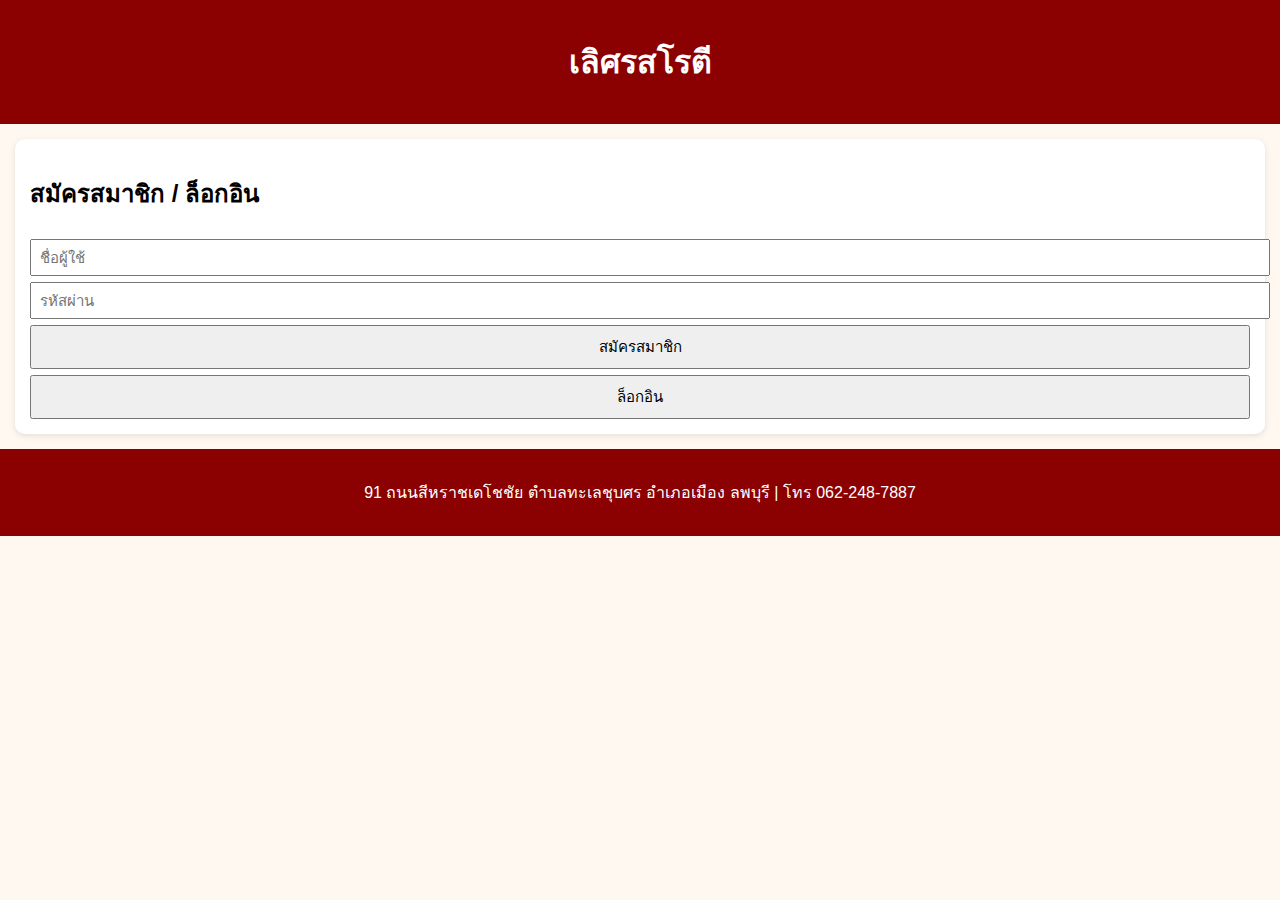
<file: index.html>
<!DOCTYPE html>
<html lang="th">
<head>
<meta charset="UTF-8">
<title>เลิศรสโรตี</title>
<link rel="stylesheet" href="style.css">
<link rel="manifest" href="manifest.json">
<meta name="theme-color" content="#8b0000">

</head>
<script>
if("serviceWorker" in navigator){
  navigator.serviceWorker.register("service-worker.js");
}
</script>
<body onload="checkCustomer()">

<header>
<h1>เลิศรสโรตี</h1>
<nav>
<button onclick="showPage('menu')">เมนู</button>
<button onclick="showPage('cart')">ตะกร้า</button>
<button onclick="showPage('orders')">คำสั่งซื้อ</button>
<button onclick="logout()">ออกจากระบบ</button>
</nav>
</header>

<div class="container">

<!-- เมนู -->
<div id="menu">
  <h2>เมนูโรตี</h2>
  <div class="menu" id="menuList"></div>
</div>

<!-- ตะกร้า -->
<div id="cart" class="hidden">
<h2>ตะกร้าสินค้า</h2>
<div id="cartList"></div>
<h3 id="total"></h3>
<button onclick="checkout()">สั่งซื้อ</button>
</div>

<!-- ชำระเงิน -->
<div id="payment" class="hidden">
<h2>ชำระเงิน</h2>
<p>สแกน QR เพื่อชำระเงิน</p>
<img src="https://api.qrserver.com/v1/create-qr-code/?size=200x200&data=PromptPay123456">
<button onclick="confirmPayment()">ยืนยันชำระเงิน</button>
</div>

<!-- คำสั่งซื้อ -->
<div id="orders" class="hidden">
<h2>รายการคำสั่งซื้อ</h2>
<div id="orderList"></div>
</div>

</div>

<footer>
<p>91 ถนนสีหราชเดโชชัย ตำบลทะเลชุบศร อำเภอเมือง ลพบุรี | โทร 062-248-7887</p>
</footer>

<script src="script.js"></script>
</body>
</html>
</file>
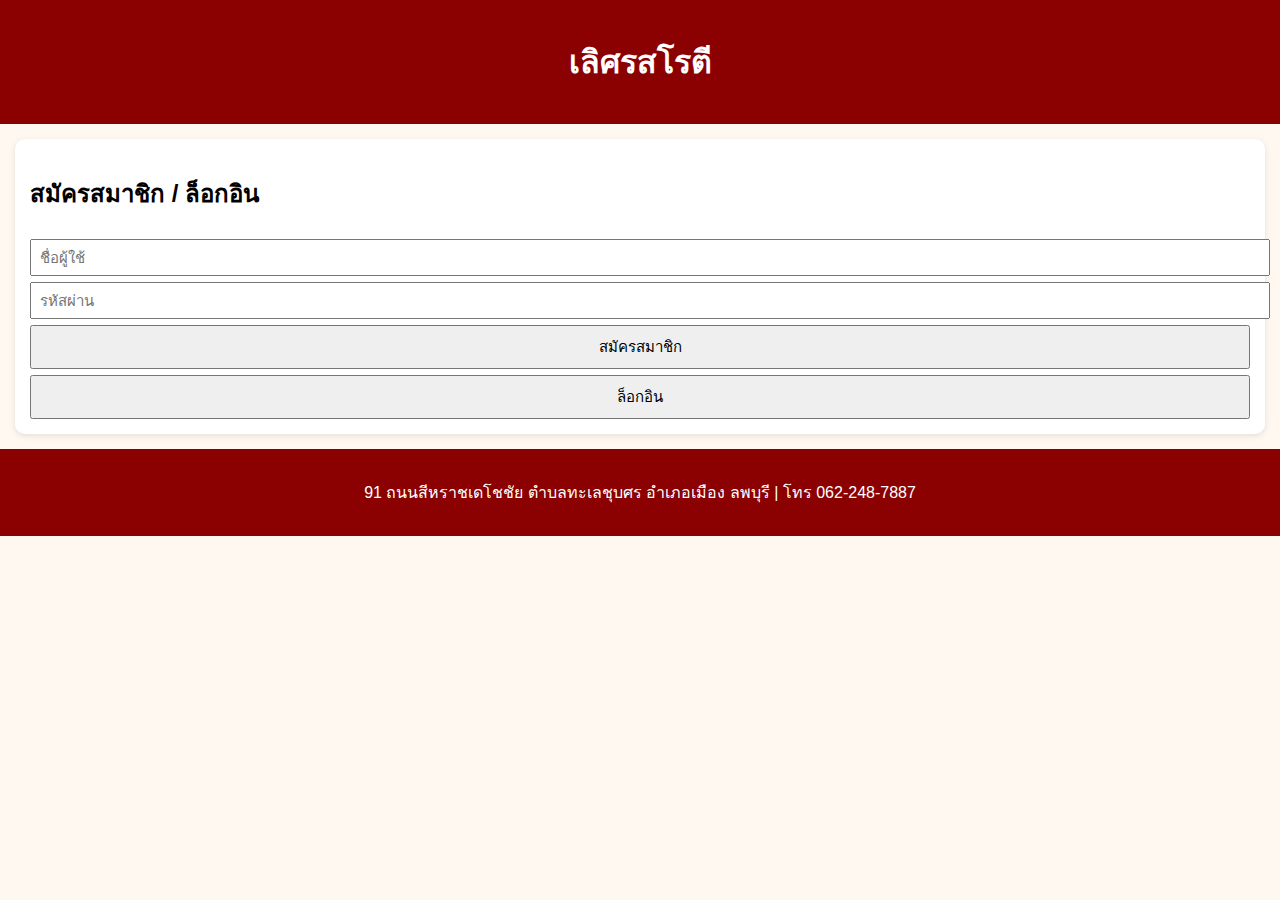
<file: admin.html>
<!DOCTYPE html>
<html lang="th">
<head>
<meta charset="UTF-8">
<title>แอดมิน | เลิศรสโรตี</title>
<link rel="stylesheet" href="style.css">
<link rel="manifest" href="manifest.json">
<meta name="theme-color" content="#8b0000">
<meta name="viewport" content="width=device-width, initial-scale=1.0">
</head>
<script>
if("serviceWorker" in navigator){
  navigator.serviceWorker.register("service-worker.js");
}
</script>
<body onload="checkAdmin(); startAdminWatcher();">

<!-- ⭐⭐ ต้องมี loadOrders() -->

<header>
<h1>แอดมินร้าน เลิศรสโรตี</h1>
<nav>
<button onclick="loadOrders()">รีเฟรช</button>
<button onclick="logout()">ออกจากระบบ</button>
</nav>
</header>

<div class="container">
  <h2>จัดการคำสั่งซื้อ</h2>

  <div class="tabs">
    <button onclick="showAdminTab('doing')" id="tabDoing">
      🟡 กำลังทำ
    </button>
    <button onclick="showAdminTab('done')" id="tabDone">
      🟢 เสร็จแล้ว
    </button>
  </div>

  <div id="adminDoing"></div>
  <div id="adminDone" class="hidden"></div>
</div>


<footer>
<p>โหมดแอดมิน</p>
</footer>

<script src="script.js"></script>
</body>
</html>
</file>
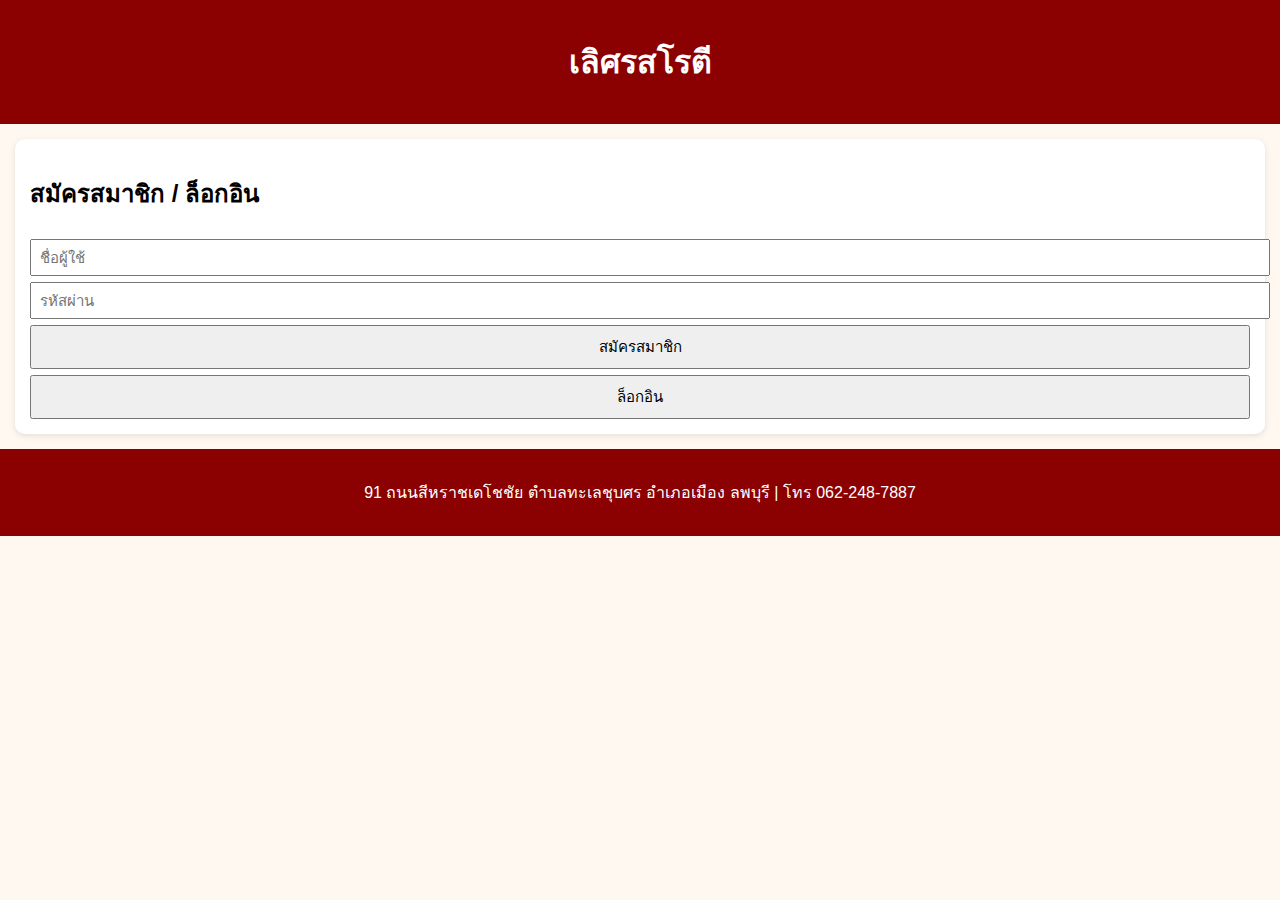
<file: login.html>
<!DOCTYPE html>
<html lang="th">
<head>
<meta charset="UTF-8">
<title>เข้าสู่ระบบ | เลิศรสโรตี</title>
<link rel="stylesheet" href="style.css">
<link rel="manifest" href="manifest.json">
<meta name="theme-color" content="#8b0000">
<meta name="viewport" content="width=device-width, initial-scale=1.0">
</head>
<script>
if("serviceWorker" in navigator){
  navigator.serviceWorker.register("service-worker.js");
}
</script>
<body>

<header>
<h1>เลิศรสโรตี</h1>
</header>

<div class="container">
<div class="card">
<h2>สมัครสมาชิก / ล็อกอิน</h2>
<input id="user" placeholder="ชื่อผู้ใช้">
<input id="pass" type="password" placeholder="รหัสผ่าน">
<button onclick="register()">สมัครสมาชิก</button>
<button onclick="login()">ล็อกอิน</button>
</div>
</div>

<footer>
<p>91 ถนนสีหราชเดโชชัย ตำบลทะเลชุบศร อำเภอเมือง ลพบุรี | โทร 062-248-7887</p>
</footer>

<script src="script.js"></script>
</body>
</html>
</file>
<file: style.css>
body{
font-family:sans-serif;
margin:0;
background:#fff8f0
}

header,footer{
background:#8b0000;
color:white;
padding:15px;
text-align:center
}

nav{
display:flex;
justify-content:center;
align-items:center;
flex-wrap:nowrap;        /* บังคับให้อยู่บรรทัดเดียว */
gap:8px;
overflow-x:auto;         /* มือถือเลื่อนซ้ายขวาได้ถ้าจอแคบ */
}

nav button{
white-space:nowrap;      /* ไม่ตัดคำ */
padding:8px 12px;
font-size:14px;
}

.container{
padding:15px
}

.card{
background:white;
padding:15px;
border-radius:10px;
box-shadow:0 2px 6px rgba(0,0,0,.1)
}

.menu{
display:grid;
grid-template-columns:repeat(2,1fr);
gap:12px
}

.menu .card{
font-size:14px
}

input,textarea,button{
width:100%;
padding:8px;
margin-top:6px;
font-size:15px
}

.qty-box{
display:flex;
gap:5px;
align-items:center
}

.qty-box button{
width:35px;
height:35px;
font-size:18px
}

textarea{
resize:none
}

.hidden{display:none}

/* มือถือเล็กมาก */
@media(max-width:400px){
.menu{
grid-template-columns:1fr;
}
}

.tabs{
display:flex;
gap:10px;
margin-bottom:15px
}

.tabs button{
flex:1;
padding:10px;
border:none;
border-radius:8px;
font-size:16px;
cursor:pointer;
background:#ddd
}

.tabs button.active{
background:#ff9800;
color:white
}
</file>
